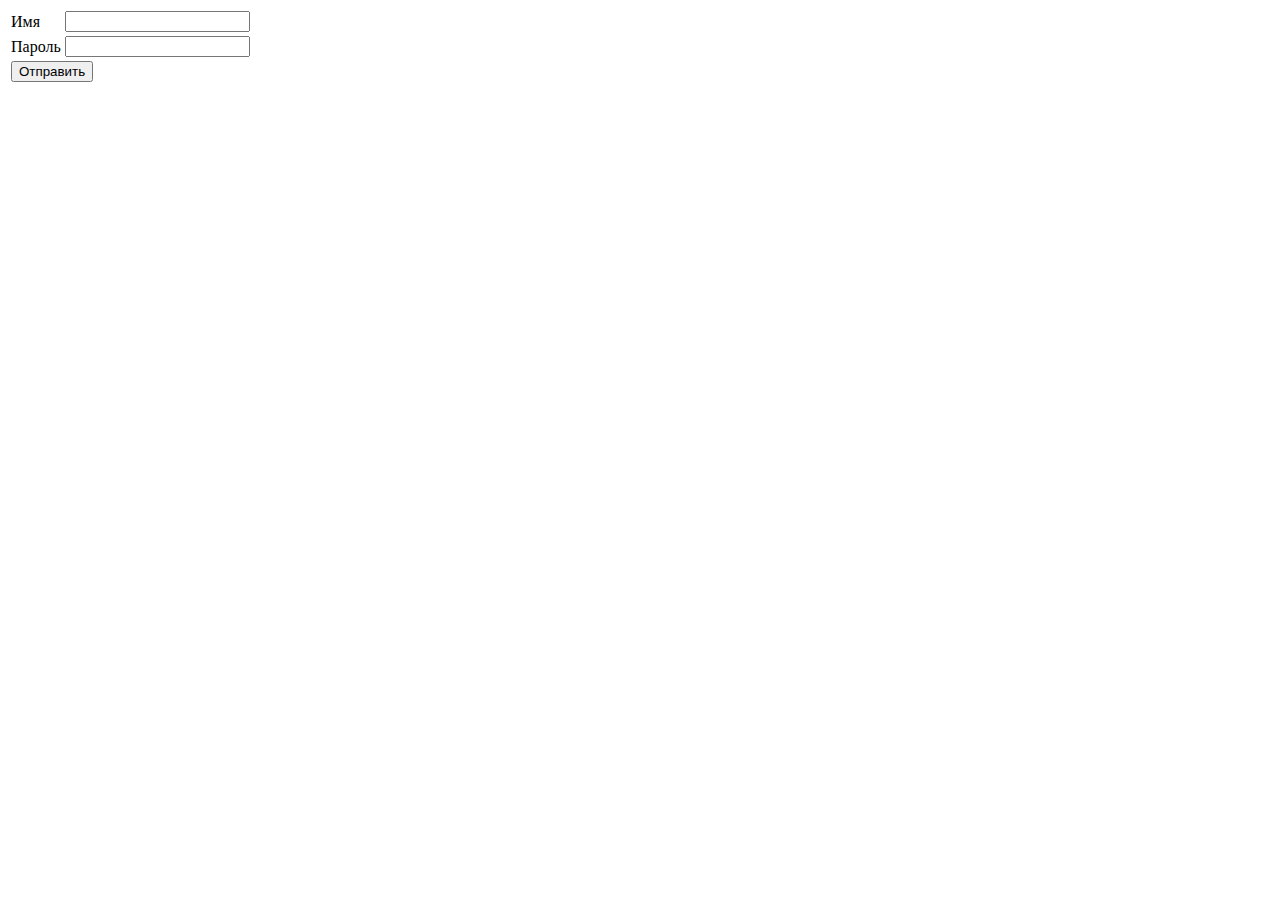
<file: src/main/webapp/index.html>
<!DOCTYPE html>
<html>
    <head>
        <title>Start Page</title>
        <meta http-equiv="Content-Type" content="text/html; charset=UTF-8">
        <link rel="stylesheet" type="text/css" href="login.css" media="screen" />
        <script src="http://192.168.1.150:8080/auth/js/keycloak.js"></script>
        <script src="jquery-3.2.1.js"></script>
        <script>

            var keycloak = Keycloak();

            function getToken() {
                $.post("http://test.ru:8080/auth/realms/videomanager/protocol/openid-connect/token",
                        {client_id: "video-app",
                            password: "1q2w",
                            username: "user05",
                            grant_type: "password"})
                        .done(function (data) {
                            console.log(data);
                        });
            }

            function getUserInfo() {
                console.log("getUserInfo()");
                $.ajax({
                    type: "POST",
                    beforeSend: function (request) {
                        request.setRequestHeader("Authority", authorizationToken);
                    },
                    url: "entities",
                    data: "json=" + escape(JSON.stringify(createRequestObject)),
                    processData: false,
                    success: function (msg) {
                        $("#results").append("The result =" + StringifyPretty(msg));
                    }
                });

            }

            function loginUser() {
                console.log("loginUser()");
                //keycloak.login();
                getToken();
                console.log("login");
            }

            function checkauth()
            {
                // Flow can be changed to 'implicit' or 'hybrid', but then client must enable implicit flow in admin console too
                var initOptions = {
                    responseMode: 'fragment',
                    flow: 'standard',
                    onLoad: 'check-sso'
                };

                keycloak.onAuthSuccess = function () {
                    event('Auth Success');
                };
                keycloak.onAuthError = function (errorData) {
                    event("Auth Error: " + JSON.stringify(errorData));
                };
                keycloak.onAuthRefreshSuccess = function () {
                    event('Auth Refresh Success');
                };
                keycloak.onAuthRefreshError = function () {
                    event('Auth Refresh Error');
                };
                keycloak.onAuthLogout = function () {
                    top.postMessage('logout', '*');
                    event('Auth Logout');
                    location.reload();
                };
                keycloak.onTokenExpired = function () {
                    event('Access token expired.');
                };

                keycloak.init(initOptions).success(function (authenticated) {
                    //output('Init Success (' + (authenticated ? 'Authenticated' : 'Not Authenticated') + ')');
                    console.log('Authenticated:' + authenticated);
                    if (authenticated)
                    {
                        console.log("Yes");
                        top.postMessage('logout', '*');
                        top.postMessage('refresh', '*');
                        document.getElementById("loginbtn").style.display = 'none';
                        loadUserInfo();
                    } else {
                        console.log("No");
                        top.postMessage('logout', '*');
                        //document.getElementById("logoutbtn").style.display = 'none';
                        //document.getElementById("profilelink").style.display = 'none';
                        loginUser();
                    }
                    //console.log(loadUserInfo());
                }).error(function () {
                    console.log('Init Error');
                });
            }

            //checkauth();


            function loadName() {
                var xmlhttp = new XMLHttpRequest();
                xmlhttp.withCredentials = true;

                var xmlhttp = new XMLHttpRequest();

                xmlhttp.onreadystatechange = function () {
                    if (xmlhttp.readyState == XMLHttpRequest.DONE) {
                        if (xmlhttp.status == 200) {
                            if (xmlhttp.responseText != '')
                            {
                                console.log(xmlhttp.responseText);
                                var res = xmlhttp.responseText.match(/action=\"[^\"]*\"/);
                                var res2 = res[0].match(/\".*/);
                                var res3 = res2[0].replace('\"', '');
                                var res4 = res3.replace('\"', '');
                                //var frm = document.getElementById('kc-form-login');
                                //frm.action = res4;
                            }
                        } else if (xmlhttp.status == 400) {
                            console.log('There was an error 400');
                        } else {
                            console.log('something else other than 200 was returned');
                        }
                    }
                };

                console.log("Open");
                xmlhttp.open("GET", "http://192.168.1.150:8080/auth/realms/videomanager/protocol/openid-connect/auth?client_id=video-app&redirect_uri=http://192.168.1.150:8080/demoAuthWAR-1/redirect_fragment%3D%252F&response_mode=fragment&response_type=code&scope=openid", true);
                console.log("Send");
                xmlhttp.send();


            }

            //loadName();

        </script>

    </head>
    <body>
        <table>
            <tr>
            <div>
                <td>Имя</td>
                <td><input id="idName" type="text" name="f_name" value=""></td>
            </div>
        </tr>
        <tr>
        <div>
            <td>Пароль</td>
            <td><input id="idPassword" type="password" name="f_password" value=""></td>
        </div>
    </tr>
    <tr>
        <td colspan="2">
            <button onclick="checkauth()">Отправить</button>
        </td>
    </tr>
</table>
</body>
</html>
</file>
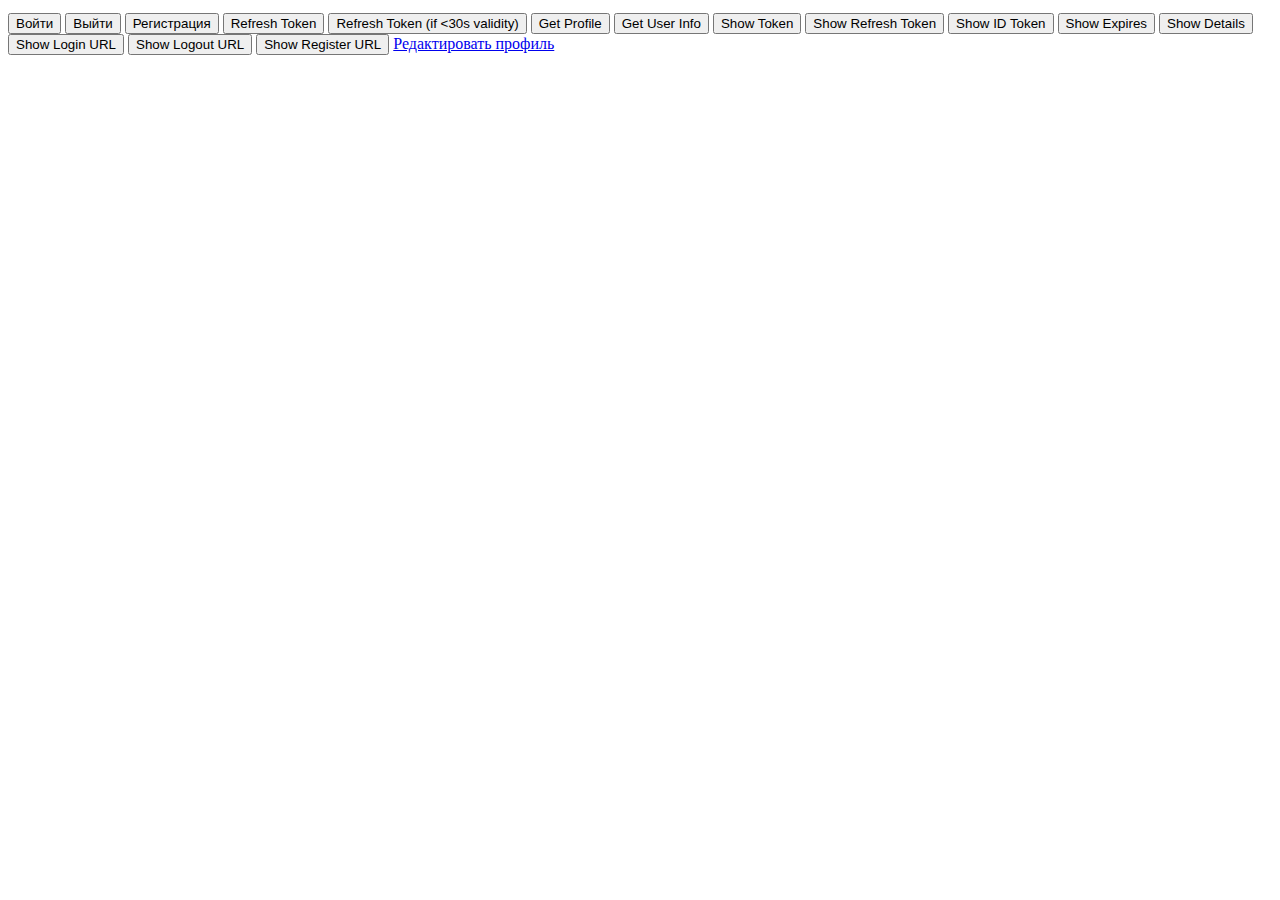
<file: src/main/webapp/frame.html>
<!DOCTYPE html>
<!--
To change this license header, choose License Headers in Project Properties.
To change this template file, choose Tools | Templates
and open the template in the editor.
-->
<html>
    <head>
        <link rel="stylesheet" type="text/css" href="login.css" media="screen" />
        <script src="http://192.168.1.150:8080/auth/js/keycloak.js"></script>
        <script src="jquery-3.2.1.js"></script>
        <script>

            var userData = {};
            $('document').ready(function () {
            });


            function setCookie(name, value, options) {
                options = options || {};

                var expires = options.expires;

                if (typeof expires == "number" && expires) {
                    var d = new Date();
                    d.setTime(d.getTime() + expires * 1000);
                    expires = options.expires = d;
                }
                if (expires && expires.toUTCString) {
                    options.expires = expires.toUTCString();
                }

                value = encodeURIComponent(value);

                var updatedCookie = name + "=" + value;

                for (var propName in options) {
                    updatedCookie += "; " + propName;
                    var propValue = options[propName];
                    if (propValue !== true) {
                        updatedCookie += "=" + propValue;
                    }
                }

                document.cookie = updatedCookie;
            }

            function logoutUser() {
                console.log("logoutUser()");
                /*$.ajax({url: "http://192.168.1.150:8080/video-app/logout-servlet", success: function (result) {
                 }});
                 $.ajax({url: "http://192.168.1.150:8080/video-app/logout-servlet", success: function (result) {
                 }});*/
                try {
                    console.log("kk.logout");
                    keycloak.logout();
                    console.log("postMessage");
                    top.postMessage('logout', '*');
                    setCookie("KC_RESTART", "", null);
                    setCookie("JSESSIONID", "", null);
                } catch (err)
                {
                    console.log(err);
                    top.postMessage('refresh', '*');
                }


            }

            function loginUser() {
                console.log("loginUser()");
                keycloak.login();
                console.log("login");
            }

            function loadProfile() {
                keycloak.loadUserProfile().success(function (profile) {
                    output(profile);
                }).error(function () {
                    output('Failed to load profile');
                });
            }
            function loadUserInfo() {
                keycloak.loadUserInfo().success(function (userInfo) {

                    //output(userInfo);
                    console.log(userInfo)
                    userData = userInfo;
                    top.postMessage('ok', '*');
                    top.postMessage(userData, '*');
                    //var kk = keycloak;
                    //top.postMessage(kk, '*');
                    if (userInfo.middlename == undefined)
                        userInfo.middlename = '';
                    if (userInfo.given_name == undefined)
                        userInfo.given_name = '';
                    if (userInfo.family_name == undefined)
                        userInfo.family_name = '';
                    document.getElementById('output').innerHTML = userInfo.family_name + ' ' + userInfo.given_name + ' ' + userInfo.middlename;
                    return userData;
                }).error(function () {
                    console.log('Failed to load user info');
                    top.postMessage('refresh', '*');
                });
            }
            function refreshToken(minValidity) {
                keycloak.updateToken(minValidity).success(function (refreshed) {
                    if (refreshed) {
                        output(keycloak.tokenParsed);
                    } else {
                        output('Token not refreshed, valid for ' + Math.round(keycloak.tokenParsed.exp + keycloak.timeSkew - new Date().getTime() / 1000) + ' seconds');
                    }
                }).error(function () {
                    output('Failed to refresh token');
                });
            }
            function showExpires() {
                if (!keycloak.tokenParsed) {
                    output("Not authenticated");
                    return;
                }
                var o = 'Token Expires:\t\t' + new Date((keycloak.tokenParsed.exp + keycloak.timeSkew) * 1000).toLocaleString() + '\n';
                o += 'Token Expires in:\t' + Math.round(keycloak.tokenParsed.exp + keycloak.timeSkew - new Date().getTime() / 1000) + ' seconds\n';
                if (keycloak.refreshTokenParsed) {
                    o += 'Refresh Token Expires:\t' + new Date((keycloak.refreshTokenParsed.exp + keycloak.timeSkew) * 1000).toLocaleString() + '\n';
                    o += 'Refresh Expires in:\t' + Math.round(keycloak.refreshTokenParsed.exp + keycloak.timeSkew - new Date().getTime() / 1000) + ' seconds';
                }
                output(o);
            }
            function output(data) {
                if (typeof data === 'object') {
                    data = JSON.stringify(data, null, ' ');
                }
                console.log(data);
                // document.getElementById('output').innerHTML = data;
            }
            function event(event) {
                // var e = document.getElementById('events').innerHTML;
                // document.getElementById('events').innerHTML = new Date().toLocaleString() + "\t" + event + "\n" + e;
                console.log(event);
            }
            var keycloak = Keycloak();
            keycloak.onAuthSuccess = function () {
                event('Auth Success');
            };
            keycloak.onAuthError = function (errorData) {
                event("Auth Error: " + JSON.stringify(errorData));
            };
            keycloak.onAuthRefreshSuccess = function () {
                event('Auth Refresh Success');
            };
            keycloak.onAuthRefreshError = function () {
                event('Auth Refresh Error');
            };
            keycloak.onAuthLogout = function () {
                top.postMessage('logout', '*');
                event('Auth Logout');
                location.reload();
            };
            keycloak.onTokenExpired = function () {
                event('Access token expired.');
            };

            function findGetParameter(parameterName) {
                var result = null,
                        tmp = [];
                location.search
                        .substr(1)
                        .split("&")
                        .forEach(function (item) {
                            tmp = item.split("=");
                            if (tmp[0] === parameterName)
                                result = decodeURIComponent(tmp[1]);
                        });
                return result;
            }

            function inIframe() {
                try {
                    return window.self !== window.top;
                } catch (e) {
                    return true;
                }
            }

            function setProfileLink()
            {
                mainframe = findGetParameter("main");
                plink = document.getElementById("profilelink");
                if (plink != null)
                    plink.href = plink.href + encodeURIComponent('?main=' + mainframe);
            }




            if (!inIframe())
                window.location = findGetParameter("main");
            else
            {
                window.onload = setProfileLink;
            }

            function checkauth()
            {
                // Flow can be changed to 'implicit' or 'hybrid', but then client must enable implicit flow in admin console too
                var initOptions = {
                    responseMode: 'fragment',
                    flow: 'standard',
                    onLoad: 'check-sso'
                };
                keycloak.init(initOptions).success(function (authenticated) {
                    output('Init Success (' + (authenticated ? 'Authenticated' : 'Not Authenticated') + ')');
                    console.log('Authenticated:' + authenticated);
                    console.log(keycloak);
                    if (authenticated)
                    {
                        console.log("Yes");
                        top.postMessage('logout', '*');
                        top.postMessage('refresh', '*');
                        var token = {access_token: keycloak.token,
                            refresh_token: keycloak.refreshToken,
                            id_token: keycloak.idToken};
                        console.log("idToken = %s", keycloak.idToken);
                        console.log("Token = %s", keycloak.token);
                        top.postMessage(token, "*");
                        document.getElementById("loginbtn").style.display = 'none';
                        loadUserInfo();
                    } else {
                        console.log("No");
                        top.postMessage('logout', '*');
                        document.getElementById("logoutbtn").style.display = 'none';
                        document.getElementById("profilelink").style.display = 'none';
                        loginUser();
                    }
                    //console.log(loadUserInfo());
                }).error(function () {
                    output('Init Error');
                });
            }

            checkauth();
        </script>
    </head>
    <body>
        <pre id="output"></pre>

        <div class="ssoframe" >
            <button id="loginbtn" onclick="loginUser()">Войти</button>
            <button id="logoutbtn" onclick="logoutUser()">Выйти</button>


            <button onclick="keycloak.register()">Регистрация</button>
            <button onclick="refreshToken(9999)">Refresh Token</button>
            <button onclick="refreshToken(30)">Refresh Token (if <30s validity)</button>
            <button onclick="loadProfile()">Get Profile</button>
            <button onclick="loadUserInfo()">Get User Info</button>
            <button onclick="output(keycloak.tokenParsed)">Show Token</button>
            <button onclick="output(keycloak.refreshTokenParsed)">Show Refresh Token</button>
            <button onclick="output(keycloak.idTokenParsed)">Show ID Token</button>
            <button onclick="showExpires()">Show Expires</button>
            <button onclick="output(keycloak)">Show Details</button>
            <button onclick="output(keycloak.createLoginUrl())">Show Login URL</button>
            <button onclick="output(keycloak.createLogoutUrl())">Show Logout URL</button>
            <button onclick="output(keycloak.createRegisterUrl())">Show Register URL</button>

            <a id="profilelink" href="https://192.168.1.150:8080/auth/realms/photoz/account/?main=http://192.168.1.150:8080/demoAuthWAR-1/login.html.html" >Редактировать профиль</a>
        </div>


        <!--
        <pre style="background-color: #ddd; border: 1px solid #ccc; padding: 10px; word-wrap: break-word; white-space: pre-wrap;" id="events"></pre>
        -->


    </body>
</html>
</file>
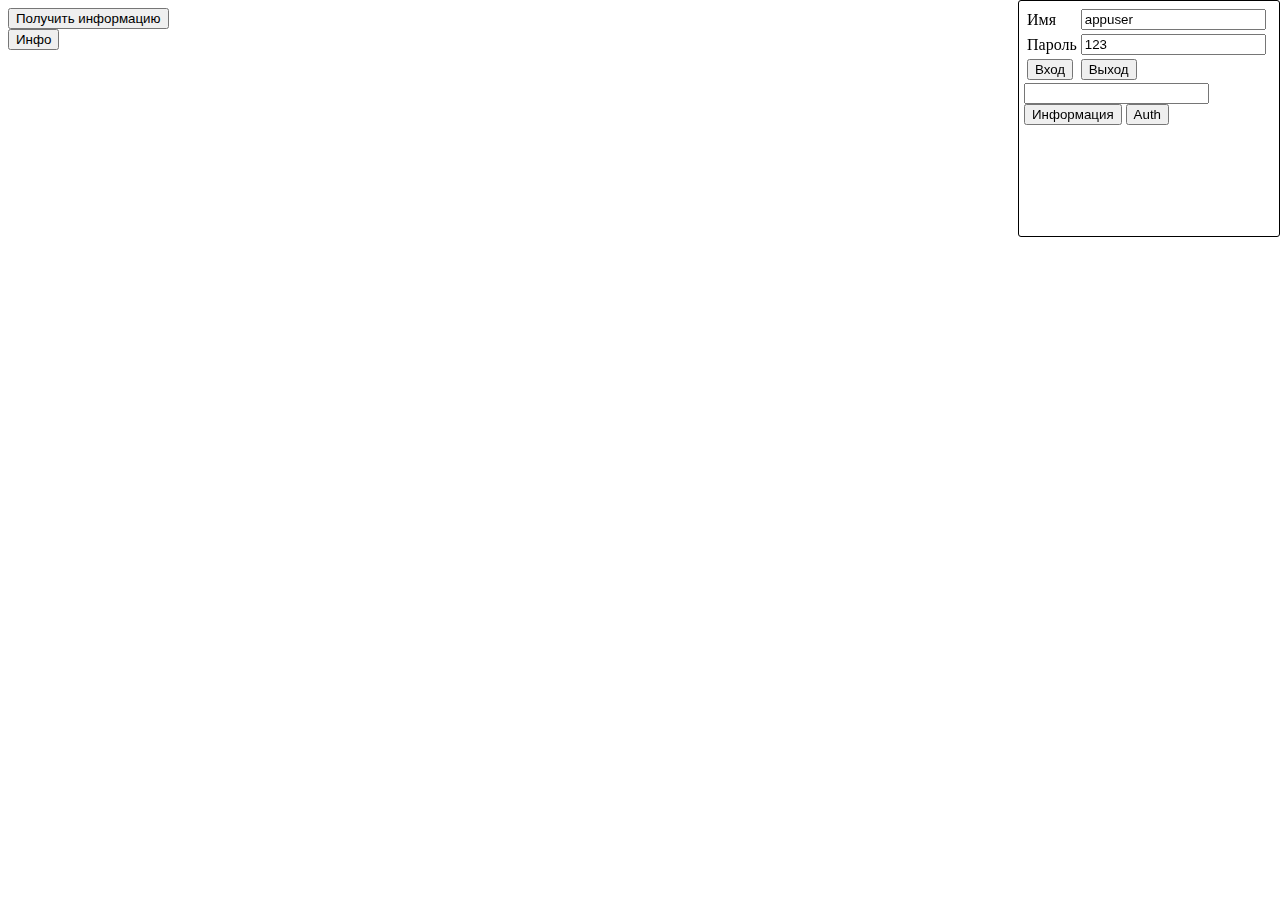
<file: src/main/webapp/index_api.html>
<!DOCTYPE html>
<html>
    <head>
        <title>Личный кабинет</title>

        <meta charset="UTF-8">
        <meta name="viewport" content="width=device-width, initial-scale=1.0">
        <link rel="stylesheet" type="text/css" href="style.css">
        <script  src="script.js"></script>
        <script src="jquery-3.2.1.js"></script>

        <script>
            //var userInfo;
            //var accessToken;
            console.groupCollapsed("index_api");
            var kc = {};
            $(document).ready(function () {
                console.log("document.redy");

                var initPromise = initApp(kc);

                initPromise.then(data => {
                    // 
                    console.group("main => initPromise => then");
                    console.log(data);

                    kc.host = data["auth-server-url"];
                    //"http://192.168.1.150:8080";
                    kc.realm = data["realm"];
                    //"videomanager";
                    kc.clientId = data["resource"];
                    //"video-app";
                    kc.clientSecret = data["credentials"]["secret"];
                    //"50c93bab-fe8f-422a-948e-a63c52458ee3";
                    kc.access_token = getCookie("access_token");
                    kc.id_token = getCookie("id_token");
                    kc.refresh_token = getCookie("refresh_token");
                    kc.session_state = getCookie("session_state");
                    kc.refresh_expires_in = getCookie("refresh_expires_in");
                    kc.expires_in = getCookie("expires_in");
                    kc.username = getCookie("username");

                    console.log("kc global = ");
                    console.log(kc);
                    console.log("kc.access_token = %s", kc.access_token);
                    if (kc["access_token"] === undefined) {
                        console.log("Куки не установлены");
                        // Выводим сообщение что нужно авторизоваться
                        alert("Пожалуйста авторизуйтесь !!!");
                    } else
                    {
                        var username = "appuser";
                        // Получаем инфо user-a                    
                        var userInfoPromise = getUserInfo(username, kc.host, kc.realm, kc.access_token);
                        userInfoPromise.then(function (data) {
                            console.log(data);
                        });
                    }

                    console.groupEnd();

                }).catch(err => {
                    console.group("initApp => initPromise => catch");
                    console.error(err);
                    console.groupEnd();
                });

                //kc.tableName = "rtkPasportParams"; // Имя таблицы 
                //kc.columnName = "f_name";
                //kc.columnVal = "f_val";
                //kc.sqlStorage = null; // Локальное sqlStorage хранилище
                //kc.sqlStorage = initSqlStorage();
                //initSqlShema(kc.sqlStorage);
                //kc.access_token = getCookie("access_token");


                console.groupEnd();
            });


            function userLoginLocal() {
                console.group("userLogin()");
                var username = $("#nameId").val();
                var password = $("#passwordId").val();
                userLogin(username, password, kc);
                console.groupEnd();
            }

            /** 
             * Logout
             */
           
            console.groupEnd();
        </script>    
    </head>
    <body>
        <div id="idLoginMain">
            <div id="header">
                <div id="idUserInfo">

                </div>
            </div>
            <div id="idLoginForm">
                <div id="idLogin">
                    <form>                
                        <table>
                            <tr>
                                <td>
                                    Имя
                                </td>
                                <td>
                                    <input id="nameId" type="text" name="username" value="appuser"/>
                                </td>
                            </tr>
                            <tr>
                                <td>
                                    Пароль
                                </td>
                                <td>
                                    <input id="passwordId" type="text" name="password" value="123"/> 
                                </td>
                            </tr>
                            <tr>
                                <td>
                                    <input type="button" value="Вход" onclick="userAuth();"/>                
                                </td>
                                <td>
                                    <input type="button" value="Выход" onclick="userCloseAuth(kc.host, kc.realm, kc.clientId, kc.userId, kc.access_token);"/>                
                                </td>
                            </tr>
                        </table>
                        <input id="idId" type="text" value=" ">

                        <input type="button" value="Информация" onclick="getUserInfo('appuser', kc.host, kc.realm, kc.access_token);"/> 
                        <input type="button" value="Auth" onclick="userLoginLocal();"/> 
                    </form>
                </div>           
            </div>
        </div>
        <div id="content">
            <table id="idDataTable">
                <tbody>

                </tbody>
            </table>
        </div>

        <button onclick="getTokenInfo()">Получить информацию</button>

        <div id="idContaner">
            <div id="idTokenInfo">

            </div>
        </div>
        <button onclick="getOpenIDInfo();">Инфо</button>
    </body>
</body>
</html>
</file>
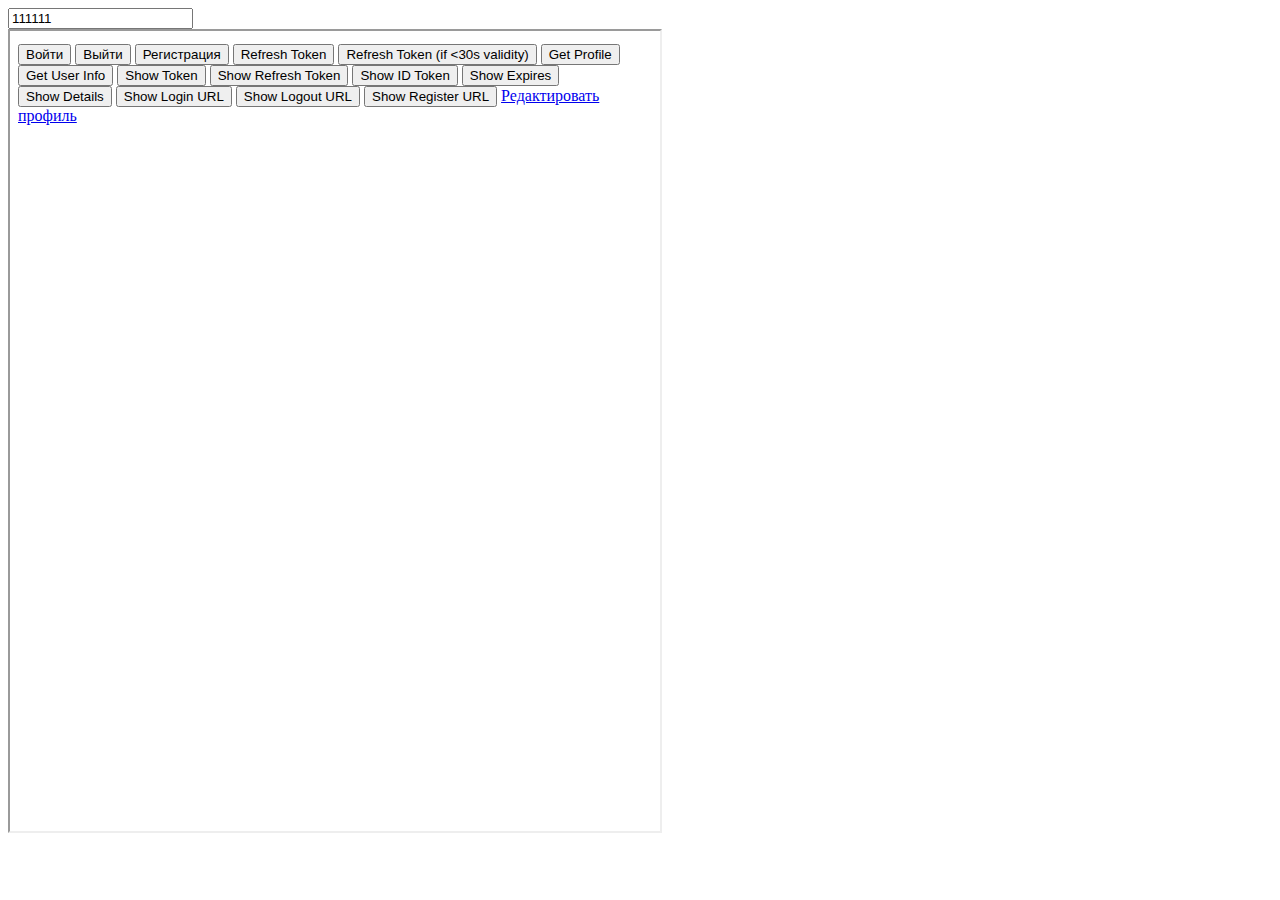
<file: src/main/webapp/login.html>
<!DOCTYPE html>
<!--
To change this license header, choose License Headers in Project Properties.
To change this template file, choose Tools | Templates
and open the template in the editor.
-->
<html>
    <head>
        <title>SSO-DEMO1</title>
        <meta charset="UTF-8">
        <meta name="viewport" content="width=device-width, initial-scale=1.0">
        <link rel="stylesheet" type="text/css" href="login.css" media="screen" />
        <script src="jquery-3.2.1.js"></script>
        <script src="http://192.168.1.150:8080/auth/js/keycloak.js"></script>
        <script>
            $(document).ready(function () {
                window.addEventListener("message", function (e) {
                    console.log("e.data = ");
                    console.log(e.data);
                    $("#idInfo").val(e.data);
                    if (e.data === 'logout') {
                        $("#idContent").html("Пожалуйста, авторизуйтесь.");
                    } else if (e.data === 'refresh') {
                        console.log("REFRESH");
                        $("#idContent").empty();
                        $("#idContent").html('<div id="loading">Загрузка...</div>');
                        console.log($("#idContent"));
                        //$("#idUserInfo").html(e.data);
                        /*setTimeout(function () {
                         $("#idContent").load("http://192.168.1.150:8080/video-app/video-list-servlet");
                         }, 2500);*/
                    } else {
                        console.log("DATA");
                        console.log($("#idUserInfo"));
                        console.log(e.data.ELK_ID);
                        $("#idUserInfo").html(e.data.ELK_ID);
                        console.log($("#idUserInfo"));
                    }
                }, false);
            });
        </script>
    </head>
    <body>
        <input type="text" id="idInfo" value="111111"/>
        <div id="ssoframe" >
            <iframe id="ssoframe1" frameborder="1" height="800px" width="650px" src="frame.html" ></iframe>
        </div>
        <div id="idContent">
        </div>
        <div id="idUserInfo">
        </div>


    </body>
</html>
</file>
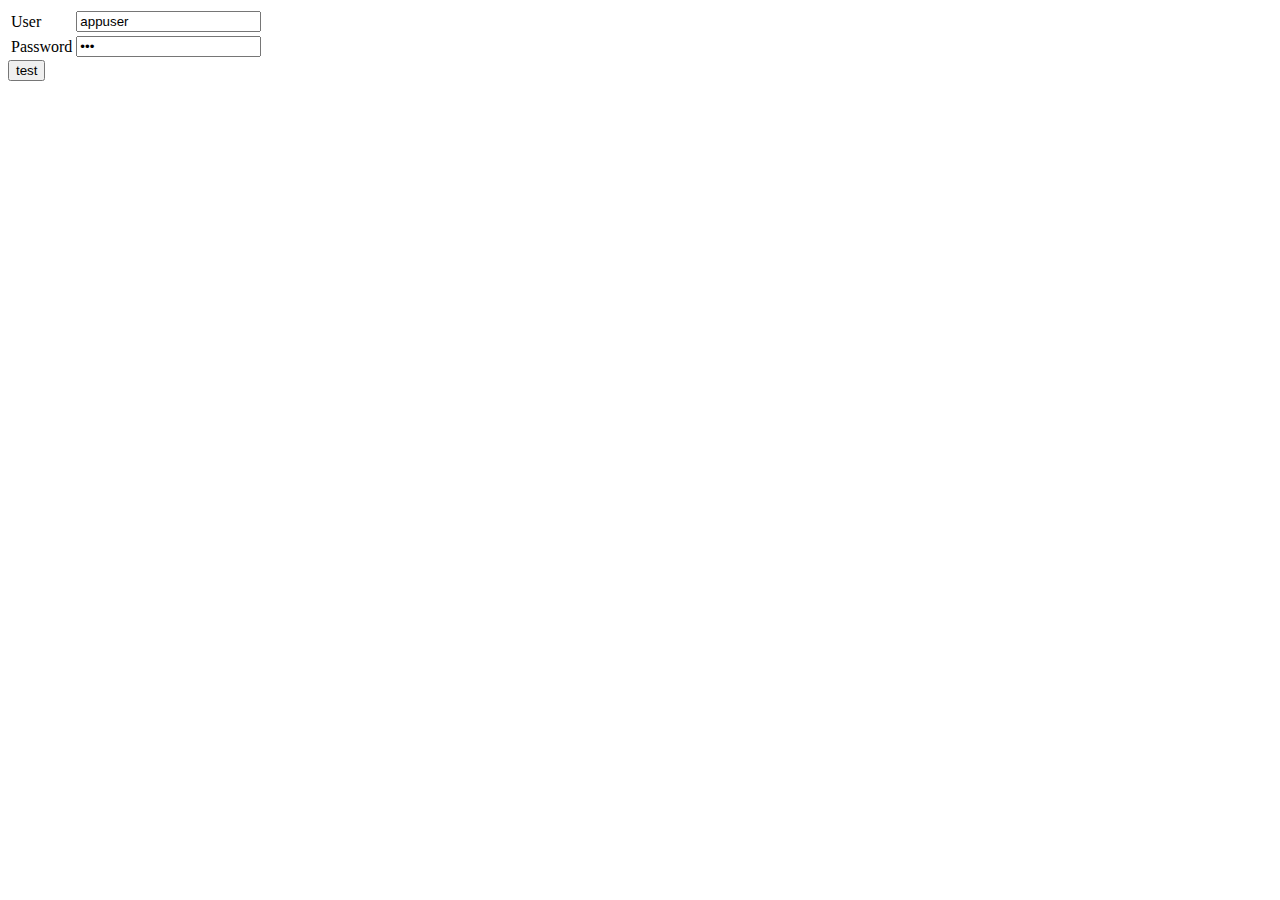
<file: src/main/webapp/openId.html>
<html>
    <head>
        <script src="openIdConnect.js"></script>
        <script src="jquery-3.2.1.js"></script>
        <script>

            function decodeToken(str) {
                str = str.split('.')[1];

                str = str.replace('/-/g', '+');
                str = str.replace('/_/g', '/');
                switch (str.length % 4)
                {
                    case 0:
                        break;
                    case 2:
                        str += '==';
                        break;
                    case 3:
                        str += '=';
                        break;
                    default:
                        throw 'Invalid token';
                }

                str = (str + '===').slice(0, str.length + (str.length % 4));
                str = str.replace(/-/g, '+').replace(/_/g, '/');

                str = decodeURIComponent(escape(atob(str)));

                str = JSON.parse(str);
                return str;
            }

            var openID = new OpenIDConnect();

            /*openID.onInit = function (data) {
             console.log(data);
             };*/

            /*openID.onRefreshToken = function (data1) {
                console.log("openID.onRefreshToken");
                console.log(data1);
            };*/

            openID.onConnect = function (data1) {
                console.log("openID.onConnect");
                console.log(data1);

                this.access_token = data1.access_token;
                this.id_token = data1.id_token;
                this.refresh_token = data1.refresh_token;
                console.log(decodeToken(data1.id_token));
                //console.log(decodeToken(data1.access_token));
                //console.log(this);
                //openID.getUserInfo();
            };

            openID.onInit = function (data) {
                console.log("openID.onInit");
                console.log(data);
                //$("#idBtnTest").prop('disabled', false);  
                var username = $('#idName').val();
                var password = $('#idPassword').val();
                //openID.Connect(username, password);

            };

            $(document).ready(function () {
                //$("#idBtnTest").prop('disabled', true)                
            });

            function connect() {
                console.log(openID);
                openID.Init();
            }


        </script>
    </head>	
    <body>
        <table>
            <tr>
                <td>
                    User
                </td>
                <td>
                    <input type="text" id="idName" value="appuser"/>
                </td>
            </tr>
            <tr>
                <td>
                    Password
                </td>
                <td>
                    <input type="password" id="idPassword" value="123"/>
                </td>

            </tr>
        </table>    

        <button onclick="connect();" id="idBtnTest">test</button>

    </body>
</html>
</file>
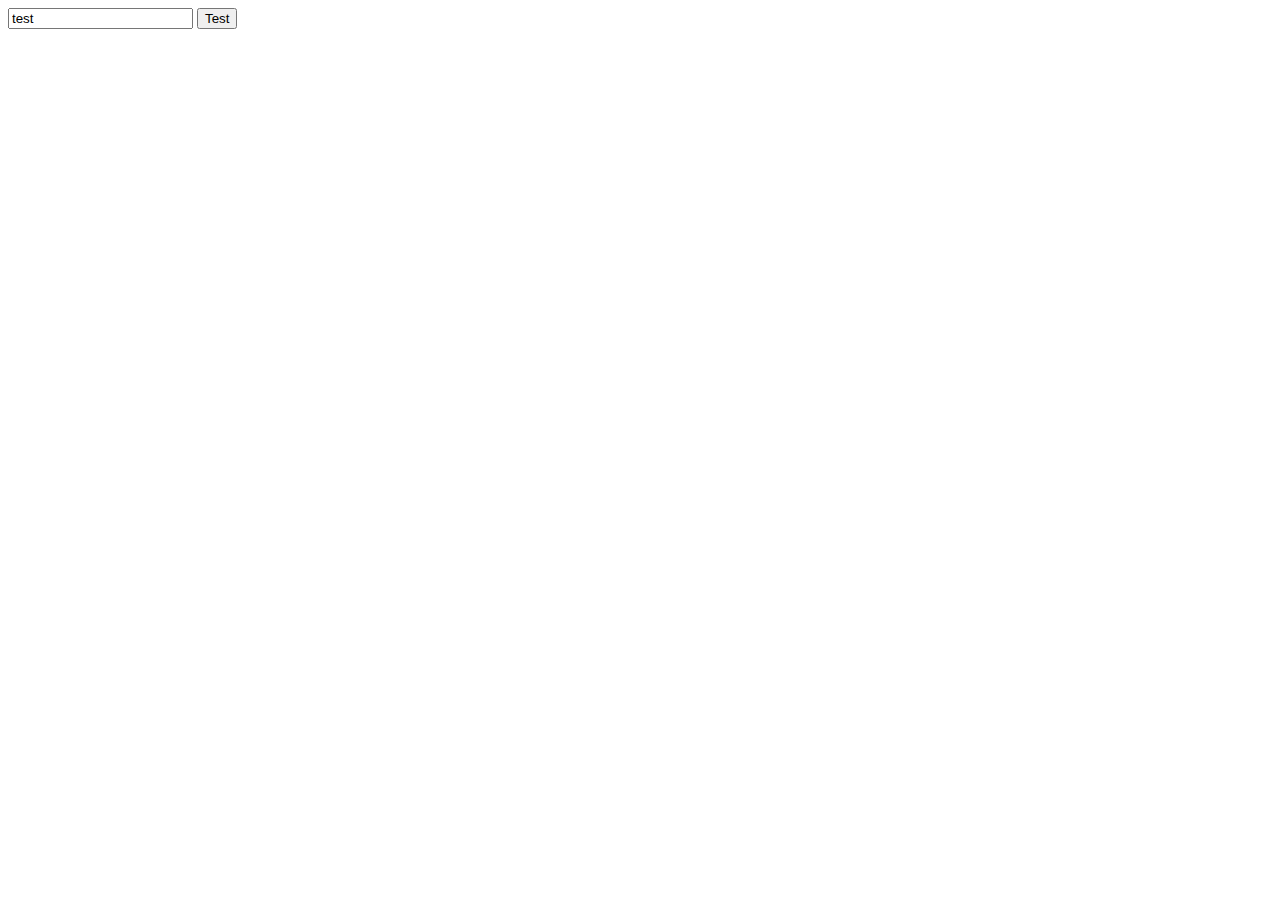
<file: src/main/webapp/test_auth.html>
<!DOCTYPE html>
<!--
To change this license header, choose License Headers in Project Properties.
To change this template file, choose Tools | Templates
and open the template in the editor.
-->
<html>
    <head>
        <title>TODO supply a title</title>
        <meta charset="UTF-8">
        <meta name="viewport" content="width=device-width, initial-scale=1.0">
        <script src="jquery-3.2.1.js"></script>
        <script src="http://192.168.1.150:8080/auth/js/keycloak.js"></script>
        <script>
            var host = "http://192.168.1.150:8080";

            function setLocalStorageParam(name, value) {
                localStorage.setItem(name, value);
            }

            function getLocalStorageParam(name) {
                return localStorage.getItem(name);
            }

            function test() {
                
                console.log(getLocalStorageParam("access_token"));
                
                var accessToken;
                //accessToken = $("#idToken").val();
                accessToken = getLocalStorageParam("access_token");
                console.log(accessToken);
                $.ajax({
                    url: host + "/video-rest/list",
                    //data: {username: userInfo.sub},
                    type: "GET",
                    beforeSend: function (xhr) {
                        xhr.setRequestHeader('Authorization', "Bearer " + accessToken);
                    },
                    success: function (data) {
                        console.log("success");
                        console.log("data = ");
                        console.log(data);
                        var tBody = $("#idDataTable>tbody:last-child");
                        tBody.empty();
                        // Раскидываем данные по элементам
                        for (var item in data) {
                            console.log(data[item]);
                            var temp = data[item];
                            console.log($("#idDataTable>tbody:last-child"));
                            //$("#idDataTable>tbody:last-child").append("<tr>" + temp.title + "</td><td>" + temp.url + "</td></tr>");
                            tBody = $("#idDataTable>tbody:last-child");
                            var tRow = $("<tr>");
                            var tColumn1 = $("<td>");
                            var tColumn2 = $("<td>");
                            var tUrl = $("<a>").attr('href', temp.url).attr('id', 'xyz_' + item);
                            tUrl.append("a");
                            console.log(tUrl);
                            /*tColumn.append(temp.title);
                             tRow.append(tColumn);
                             tColumn.append(tUrl);
                             tRow.append(tColumn);                                                
                             tBody.append(tRow);*/

                            tColumn1.append(temp.title);
                            tColumn2.append(tUrl);
                            tRow.append(tColumn1);
                            console.log(tRow);
                            tRow.append(tColumn2);
                            console.log(tRow);

                            tBody.append(tRow);

                        }

                        //console.log("data[0] = ");
                        //userInfo = data[0];
                        //console.log(userInfo);
                        // Загружаемм основной контент
                        $("#content").append(data);
                    }
                });
            }
        </script>
    </head>
    <body>
        <div>
            <input type="text" value="test" id="idToken"/>
            <button onclick="test()">Test</button>
        </div>

        <div id="content">
            <table id="idDataTable">
                <tbody>

                </tbody>
            </table>
        </div>
    </body>
</html>
</file>
<file: src/main/webapp/login.css>
/*
To change this license header, choose License Headers in Project Properties.
To change this template file, choose Tools | Templates
and open the template in the editor.
*/
/* 
    Created on : 10.07.2017, 19:18:50
    Author     : vasil
*/
</file>
<file: src/main/webapp/style.css>
/*
To change this license header, choose License Headers in Project Properties.
To change this template file, choose Tools | Templates
and open the template in the editor.
*/
/* 
    Created on : 16.07.2017, 15:12:54
    Author     : vasil
*/

#idLoginMain{
    border: 1px solid black; /* Белая рамка */
    border-radius: 3px; /* Радиус скругления */
    width: 250px;
    height: 25%;
    padding: 5px;
    position: fixed;
    top: 0px;
    right: 0px;
}


#idDataTable{
    font-family: "Lucida Sans Unicode", "Lucida Grande", Sans-Serif;
    font-size: 14px;
    border-radius: 5px;
    border-spacing: 0;
    text-align: center;
    width: 50%;
}

#idDataTable th {
    font-size: 13px;
    font-weight: normal;
    background: #b9c9fe;
    border-top: 4px solid #aabcfe;
    border-bottom: 1px solid #fff;
    color: #039;
    padding: 8px;
}

#idDataTable td {
    background: #e8edff;
    border-bottom: 1px solid #fff;
    color: #669;
    border-top: 1px solid transparent;
    padding: 8px;
}

#idDataTable tr:hover td {background: #ccddff;}

#idTokenInfo{
    float: left;
    width: 200px;    
}
</file>
